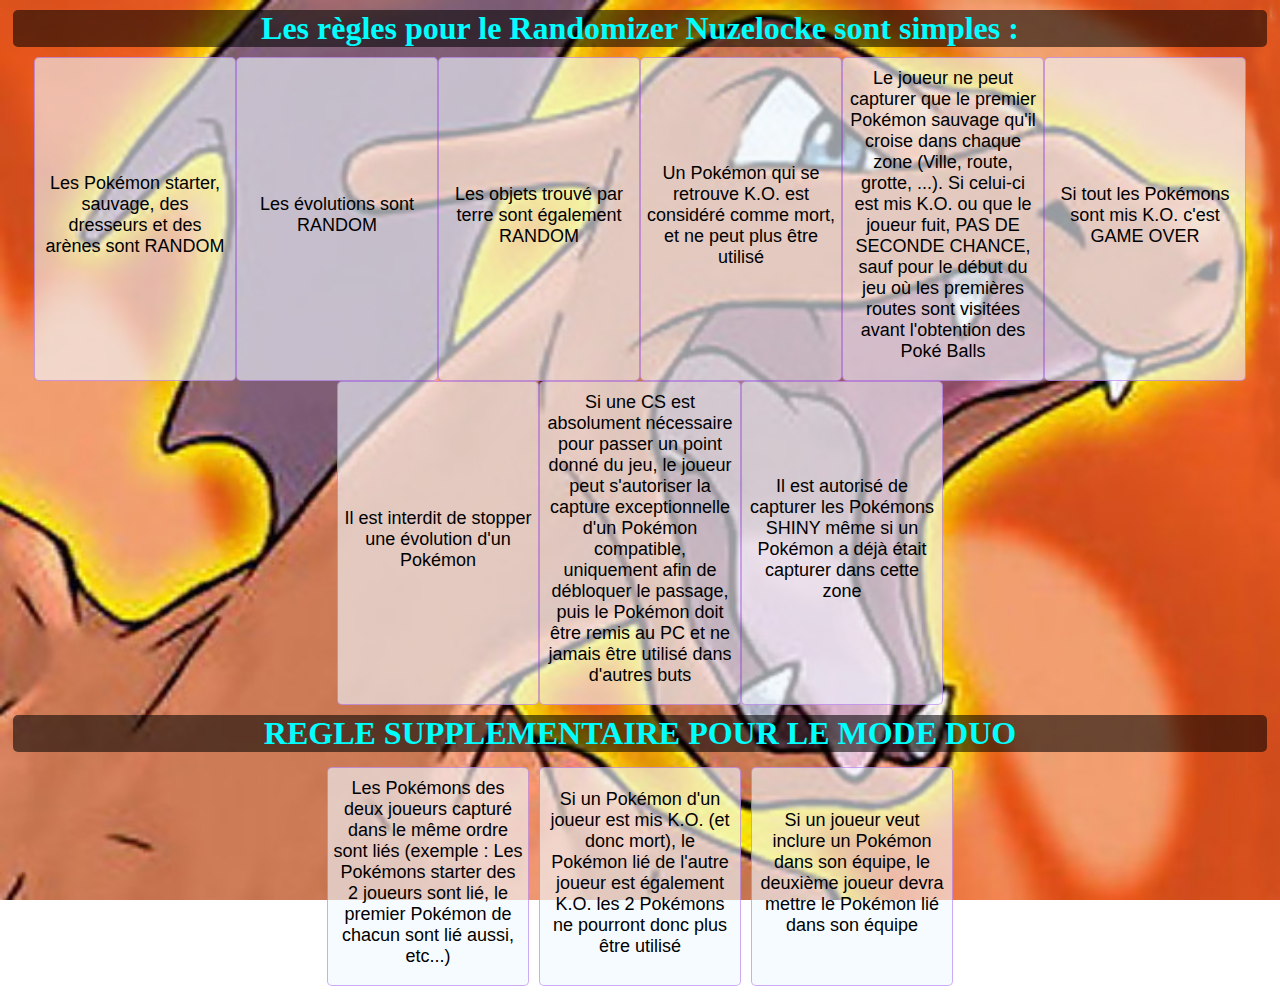
<file: index.html>
<html>

<head>
    <meta charset="utf-8">
    <title>Poke Rules</title>
    <link rel="icon"
        href="https://static-cdn.jtvnw.net/jtv_user_pictures/f609f0e9-151f-41a1-9b5b-87c48049e3ce-profile_image-300x300.png">
    <link rel="stylesheet" type="text/css" href="./style.css">
</head>

<body> 
    <h1>
        Les règles pour le Randomizer Nuzelocke sont simples :
    </h1>
    <div class="Container">
        <div class="Rules">
            <p>
                Les Pokémon starter, sauvage, des dresseurs et des arènes sont RANDOM
            </p>
        </div>
        <div class="Rules">
            <p>
                Les évolutions sont RANDOM
            </p>
        </div>
        <div class="Rules">
            <p>
                Les objets trouvé par terre sont également RANDOM
            </p>
        </div>
        <div class="Rules">
            <p>
                Un Pokémon qui se retrouve K.O. est considéré comme mort, et ne peut plus être utilisé
            </p>
        </div>
        <div class="Rules">
            <p>
                Le joueur ne peut capturer que le premier Pokémon sauvage qu'il croise dans chaque zone (Ville, route,
                grotte, ...). Si celui-ci est mis K.O. ou que le joueur fuit, PAS DE SECONDE CHANCE, sauf pour le début
                du jeu où les premières routes sont visitées avant l'obtention des Poké Balls
            </p>
        </div>
        <div class="Rules">
            <p>
                Si tout les Pokémons sont mis K.O. c'est GAME OVER
            </p>
        </div>
        <div class="Rules">
            <p>
                Il est interdit de stopper une évolution d'un Pokémon
            </p>
        </div>
        <div class="Rules">
            <p>
                Si une CS est absolument nécessaire pour passer un point donné du jeu, le joueur peut s'autoriser la
                capture exceptionnelle d'un Pokémon compatible, uniquement afin de débloquer le passage, puis le Pokémon
                doit être remis au PC et ne jamais être utilisé dans d'autres buts
            </p>
        </div>
        <div class="Rules">
            <p>
                Il est autorisé de capturer les Pokémons SHINY même si un Pokémon a déjà était capturer dans cette zone
            </p>
        </div>
    </div>
    <h1>REGLE SUPPLEMENTAIRE POUR LE MODE DUO</h1>
    <div class="ContainerTwo">
        <div class="RulesTwo">
            <p>
                Les Pokémons des deux joueurs capturé dans le même ordre sont liés (exemple : Les Pokémons starter des 2
                joueurs sont lié, le premier Pokémon de chacun sont lié aussi, etc...)
            </p>
        </div>
        <div class="RulesTwo">
            <p>
                Si un Pokémon d'un joueur est mis K.O. (et donc mort), le Pokémon lié de l'autre joueur est également
                K.O. les 2 Pokémons ne pourront donc plus être utilisé
            </p>
        </div>
        <div class="RulesTwo">
            <p>
                Si un joueur veut inclure un Pokémon dans son équipe, le deuxième joueur devra mettre le Pokémon lié
                dans son équipe
            </p>
        </div>
    </div>
</body>

</html>
</file>
<file: style.css>
body {
    background-image: url("./images/pokemon-rouge-feu.jpg");
    background-repeat: no-repeat;
    background-attachment: fixed;
    background-size: cover;
}
/*
header {
    background-color: aliceblue;
}
*/
h1 {
    background-color: rgba(0, 0, 0, 0.561);
    margin: 10px;
    margin-left: 5px;
    margin-right: 5px;
    text-align: center;
    color: aqua;
    border-radius: 5px; 
}

.Container {
    display: flex;
    flex-wrap: wrap; 
    justify-content: center;
}

.ContainerTwo {
    display: flex;
    flex-wrap: wrap; 
    justify-content: center;
}

.Rules {
    background-color: rgba(240, 248, 255, 0.623);
    display: flex;
    border-radius: 5px; 
    align-items: center;
    width: 200px;
    text-align: center;
    border-style: solid;
    border-color: rgba(137, 43, 226, 0.383);
    border-width: 1px;
}

.RulesTwo {
    background-color: rgba(240, 248, 255, 0.623);
    display: flex;
    margin: 5px;
    border-radius: 5px; 
    align-items: center;
    width: 200px;
    text-align: center;
    border-style: solid;
    border-color: rgba(137, 43, 226, 0.383);
    border-width: 1px;
}

p {
    font-family: 'Franklin Gothic Medium', 'Arial Narrow', Arial, sans-serif;
    vertical-align: middle;
    font-size: 18px;
    text-align: center;
    margin-left: 5px;
    margin-right: 5px;
    margin-top: 10px;
}
</file>
